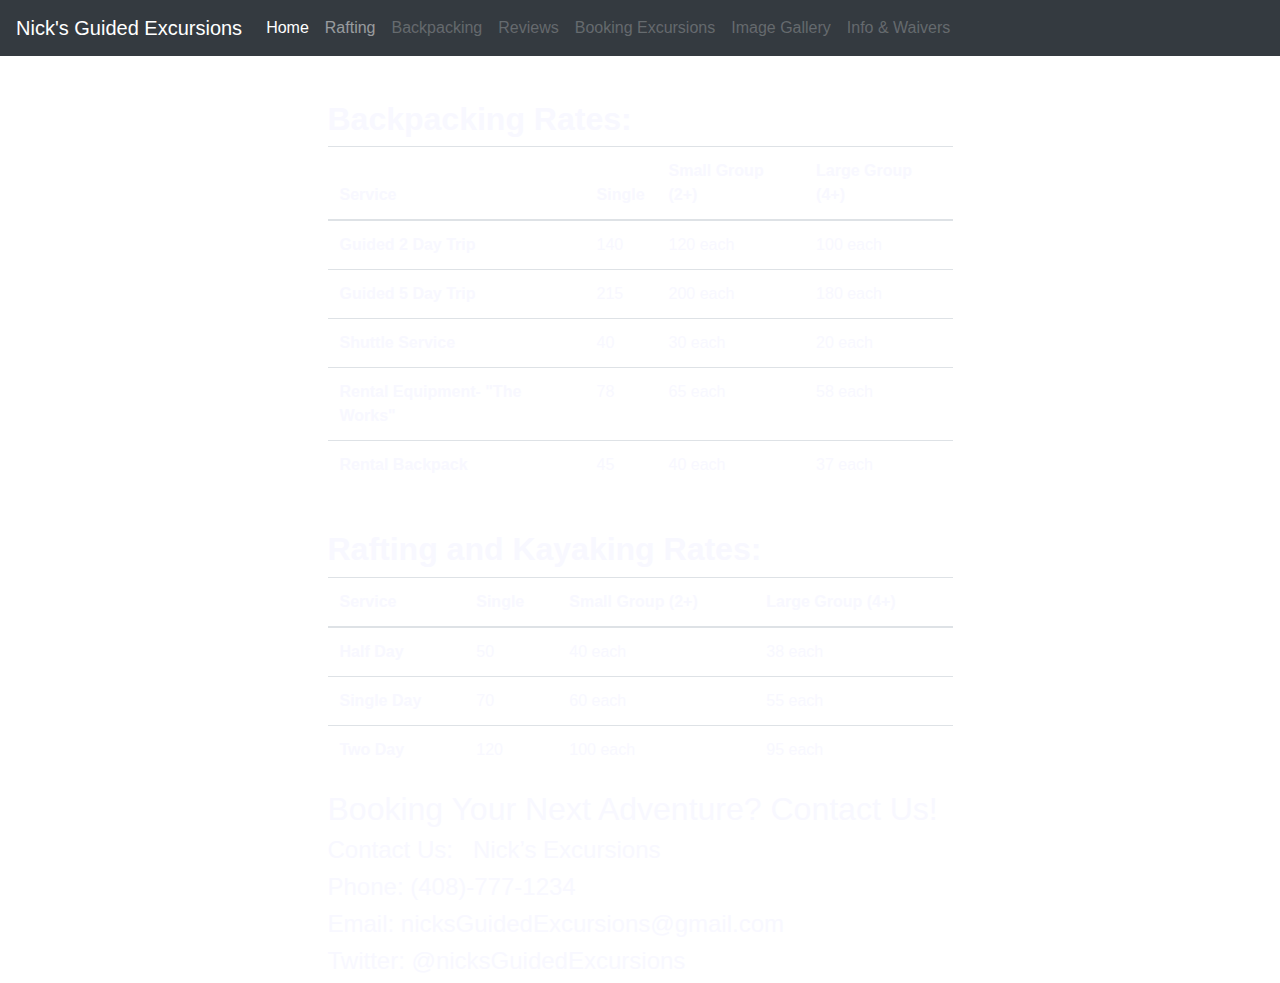
<file: booking.html>
<!DOCTYPE html>
<html>
<head>
	<title> Project Langing Page </title>
	<link rel="stylesheet" href="https://stackpath.bootstrapcdn.com/bootstrap/4.1.1/css/bootstrap.min.css">
  <!-- <link rel="stylesheet" href="https://maxcdn.bootstrapcdn.com/bootstrap/4.0.0-alpha.6/css/bootstrap.min.css" integrity="sha384-rwoIResjU2yc3z8GV/NPeZWAv56rSmLldC3R/AZzGRnGxQQKnKkoFVhFQhNUwEyJ" crossorigin="anonymous"> -->
  <link rel="stylesheet" type="text/css" href="booking.css">

  <style type="text/css">
    
    body {
    background: url(https://images.unsplash.com/photo-1520918998343-a33f59b7c079?ixlib=rb-0.3.5&ixid=eyJhcHBfaWQiOjEyMDd9&s=bb01342df778a06e3031010e0ff9904f&auto=format&fit=crop&w=1050&q=80);
    background-size: cover;
    background-position: center; 
    }
  </style>

</head>
<body>

	<!-- DEFAULT NAVBAR -->

<nav class="navbar fixed-top navbar-expand-lg navbar-dark bg-dark">
  <a class="navbar-brand" href="#">Nick's Guided Excursions</a>
  <button class="navbar-toggler" type="button" data-toggle="collapse" data-target="#navbarSupportedContent" aria-controls="navbarSupportedContent" aria-expanded="false" aria-label="Toggle navigation">
    <span class="navbar-toggler-icon"></span>
  </button>

  <div class="collapse navbar-collapse" id="navbarSupportedContent">
    <ul class="navbar-nav mr-auto">
      <li class="nav-item active">
        <a class="nav-link" href="index.html"> Home <span class="sr-only">(current)</span></a>
      </li>
      <li class="nav-item">
        <a class="nav-link" href="subpageRafting.html"> Rafting </a>
      </li>
   
      <li class="nav-item">
        <a class="nav-link disabled" href="subpageBackpacking.html"> Backpacking </a>
      </li>

       <li class="nav-item">
        <a class="nav-link disabled" href="https://www.google.com/search?ei=4i0KW_GnLMGs0PEP--WF4AY&q=riverdrifters+washingto+reviews&oq=riverdrifters+washingto+reviews&gs_l=psy-ab.3...14038.22201.0.22306.37.34.3.0.0.0.168.2917.30j4.34.0..2..0...1.1.64.psy-ab..0.34.2758...0j35i39k1j0i67k1j0i131k1j0i20i264k1j0i131i67k1j0i10k1j0i13k1j0i13i10k1j0i13i30k1j0i13i10i30k1j0i10i30k1j0i22i30k1j33i21k1j33i160k1.0.ciycp-vHiHE#lrd=0x549613229d635391:0x512b9e09c84077c8,1,,,"> Reviews </a>
      </li>	

       <li class="nav-item">
        <a class="nav-link disabled" href="booking.html"> Booking Excursions </a>
      </li>

       <li class="nav-item">
        <a class="nav-link disabled" href="subpageImageGallery.html"> Image Gallery </a>
      </li>

      <li class="nav-item">
        <a class="nav-link disabled" href="safety.html"> Info & Waivers </a>
      </li>

    </ul>
  </div>
</nav>


<div class="containerForTable"> 
  <div class="row justify-content-center">
    <div class="col-lg-6 col-sm-6">

          <table class="table table-hover">
            <thead>
              <h2> <strong> Backpacking Rates: </strong></h2>
              <tr>
                <th scope="col"> Service </th>
                <th scope="col"> Single </th>
                <th scope="col"> Small Group (2+) </th>
                <th scope="col"> Large Group (4+) </th>
              </tr>
            </thead>
            <tbody>
              <tr>
                <th scope="row"> Guided 2 Day Trip </th>
                <td> 140 </td>
                <td> 120 each </td>
                <td> 100 each </td>
              </tr>
              <tr>
                <th scope="row"> Guided 5 Day Trip </th>
                 <td> 215 </td>
                 <td> 200 each </td>
                 <td> 180 each </td>
              </tr>
              <tr>
                <th scope="row"> Shuttle Service </th>
                 <td> 40 </td>
                 <td> 30 each </td>
                 <td> 20 each </td>
              </tr>
              <tr> 
              <th scope="row"> Rental Equipment- "The Works" </th>
              <td> 78 </td>
              <td> 65 each </td>
              <td> 58 each </td>
              </tr>
              <tr> 
                <th scope="row"> Rental Backpack </th>
                <td> 45 </td>
                <td> 40 each </td>
                <td> 37 each </td>
              </tr>
            </tbody>
          </table>

    </div>
  </div>
</div>   

<div class="containerForTable2"> 
  <div class="row justify-content-center">
    <div class="col-lg-6 col-sm-6">

          <table class="table table-hover">
            <thead>
             <h2> <strong> Rafting and Kayaking Rates: </strong></h2>
              <tr>
                <th scope="col"> Service </th>
                <th scope="col"> Single </th>
                <th scope="col"> Small Group (2+) </th>
                <th scope="col"> Large Group (4+) </th>
              </tr>
            </thead>
            <tbody>
              <tr>
                <th scope="row"> Half Day </th>
                <td> 50 </td>
                <td> 40 each </td>
                <td> 38 each </td>
              </tr>
              <tr>
                <th scope="row"> Single Day </th>
                 <td> 70 </td>
                 <td> 60 each </td>
                 <td> 55 each </td>
              </tr>
              <tr>
                <th scope="row"> Two Day </th>
                 <td> 120 </td>
                 <td> 100 each </td>
                 <td> 95 each </td>
              </tr>
            </tbody>
          </table>

    </div>
  </div>
</div>   

<div class="row justify-content-center">
    <div class="col-lg-6 col-sm-6">
      <h2>  Booking Your Next Adventure? Contact Us! </h2>
      <div> </div>
      <h4>  Contact Us:   Nick’s Excursions  </h4>
      <h4>  Phone: (408)-777-1234  </h4>
      <h4>  Email: nicksGuidedExcursions@gmail.com </h4>
      <h4>  Twitter: @nicksGuidedExcursions </h4>
</div>
</div>

</body>
</html>
</file>
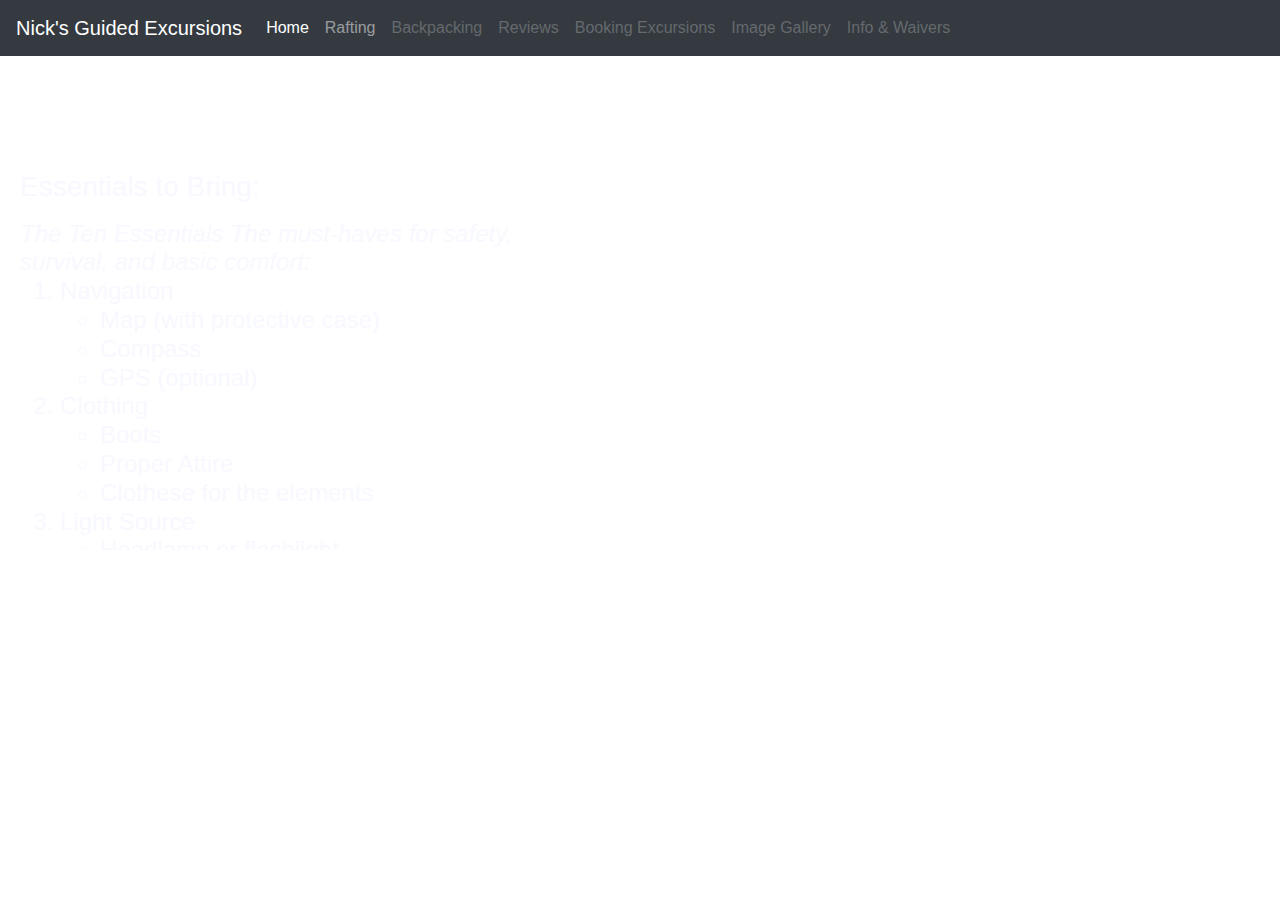
<file: safety.html>
<!DOCTYPE html>
<html>
<head>
	<title> Safety Page and What to Bring </title>
	<link rel="stylesheet" href="https://stackpath.bootstrapcdn.com/bootstrap/4.1.1/css/bootstrap.min.css">

  <link rel="stylesheet" type="text/css" href="safety.css">

  <style type="text/css">
    body {
    background: url(https://images.unsplash.com/photo-1509725525985-dae687277f7b?ixlib=rb-0.3.5&ixid=eyJhcHBfaWQiOjEyMDd9&s=a8b06fafe0e9225e1c9bf926bb3be35b&auto=format&fit=crop&w=1600&q=80);
    background-size: cover;
    background-position: center; 
    }
</style>

</head>
<body>

	<!-- DEFAULT NAVBAR -->

<script src="safety.js"></script>

<nav class="navbar fixed-top navbar-expand-lg navbar-dark bg-dark">
  <a class="navbar-brand" href="#">Nick's Guided Excursions</a>
  <button class="navbar-toggler" type="button" data-toggle="collapse" data-target="#navbarSupportedContent" aria-controls="navbarSupportedContent" aria-expanded="false" aria-label="Toggle navigation">
    <span class="navbar-toggler-icon"></span>
  </button>

  <div class="collapse navbar-collapse" id="navbarSupportedContent">
    <ul class="navbar-nav mr-auto">
      <li class="nav-item active">
        <a class="nav-link" href="index.html"> Home <span class="sr-only">(current)</span></a>
      </li>
      <li class="nav-item">
        <a class="nav-link" href="subpageRafting.html"> Rafting </a>
      </li>
   
      <li class="nav-item">
        <a class="nav-link disabled" href="subpageBackpacking.html"> Backpacking </a>
      </li>

       <li class="nav-item">
        <a class="nav-link disabled" href="https://www.google.com/search?ei=4i0KW_GnLMGs0PEP--WF4AY&q=riverdrifters+washingto+reviews&oq=riverdrifters+washingto+reviews&gs_l=psy-ab.3...14038.22201.0.22306.37.34.3.0.0.0.168.2917.30j4.34.0..2..0...1.1.64.psy-ab..0.34.2758...0j35i39k1j0i67k1j0i131k1j0i20i264k1j0i131i67k1j0i10k1j0i13k1j0i13i10k1j0i13i30k1j0i13i10i30k1j0i10i30k1j0i22i30k1j33i21k1j33i160k1.0.ciycp-vHiHE#lrd=0x549613229d635391:0x512b9e09c84077c8,1,,,"> Reviews </a>
      </li> 

       <li class="nav-item">
        <a class="nav-link disabled" href="booking.html"> Booking Excursions </a>
      </li>

       <li class="nav-item">
        <a class="nav-link disabled" href="subpageImageGallery.html"> Image Gallery </a>
      </li>

      <li class="nav-item">
        <a class="nav-link disabled" href="safety.html"> Info & Waivers </a>
      </li>

    </ul>
  </div>
</nav>


    <div class="containerForScroll">
        <div data-spy="scroll" data-target="#list-example" data-offset="0" class="scrollspy-example">
              <h3 id="Essentials"> Essentials to Bring: </h3>
              <p> 
                <h4>  
                <em> The Ten Essentials
                The must-haves for safety, survival, and basic comfort: 
                </em> 

                <ol> 
                <li>
                  Navigation
                    <ul> 
                      <li> Map (with protective case) </li>
                      <li> Compass </li>
                      <li> GPS (optional) </li>
                  </ul>
                </li>
                <li>
                  Clothing 
                    <ul> 
                      <li> Boots </li>
                      <li> Proper Attire </li>
                      <li> Clothese for the elements </li>
                  </ul>
                </li>
                <li>
                 Light Source 
                    <ul> 
                      <li> Headlamp or flashlight </li>
                      <li> Extra batteries </li>
                  </ul>
                </li>
                <li> 
                 First Aid
                    <ul> 
                      <li> Kit </li>
                  </ul>
                </li>
                <li>
                 Fire 
                    <ul> 
                      <li> Matches or lighter </li>
                  </ul>
                </li>
                <li>
                 Tools
                    <ul> 
                      <li> Knife or multitool </li>
                  </ul>
                </li>
                <li>
                 Food
                    <ul> 
                      <li> Extra day's supply of food</li>
                  </ul>
                </li>
                <li>
                  Water
                    <ul> 
                      <li> Water bottle or Canteen </li>
                      <li> Water filter or other water treatment system </li>
                  </ul>
                  </li>
                  <li>
                  Tent
                  </li>
                  <li>
                  Sun protection
                    <ul> 
                      <li> Sunscreen </li>
                  </ul>
                  </li>
                </ol>
                </h4>

            </p>
              <h3 id="Training"> Getting in Shape for the Trail and Rapids </h3>
              <p> 
                <h4>
                The best way to train for backpacking is to mimic the activity as closely as possible. The amount of conditioning you need depends on your current fitness level and the kinds of trips you have planned. Start with day hikes and progress towards your goal, adding pack and expected weight as your conditioning improves. It's best to build up your chops and get your boots worn in before heading out for a challenging excursion. 

                Similarly, in training for kayaking and rafting, it is best to replicate as closely as possible the activity. Some weight training, gym rowing machines, and kayaking in increasingly tough conditions to build muscular strength and cardiovascular endurance and recovery is recommended. 
                </h4>

              <h4 id="Waiver for Download">Item 4</h4>
              <p>
              <p>  <h4> <em> <strong> This waiver must be filled out prior to embarking on any excursions with our guides </strong> </em> </h4> </p>
              <div> <button onclick="downloadButton()"> Download Waiver </button> </div>

            </p>
        </div>
      </div>
    </div>



</body>
</html>
</file>
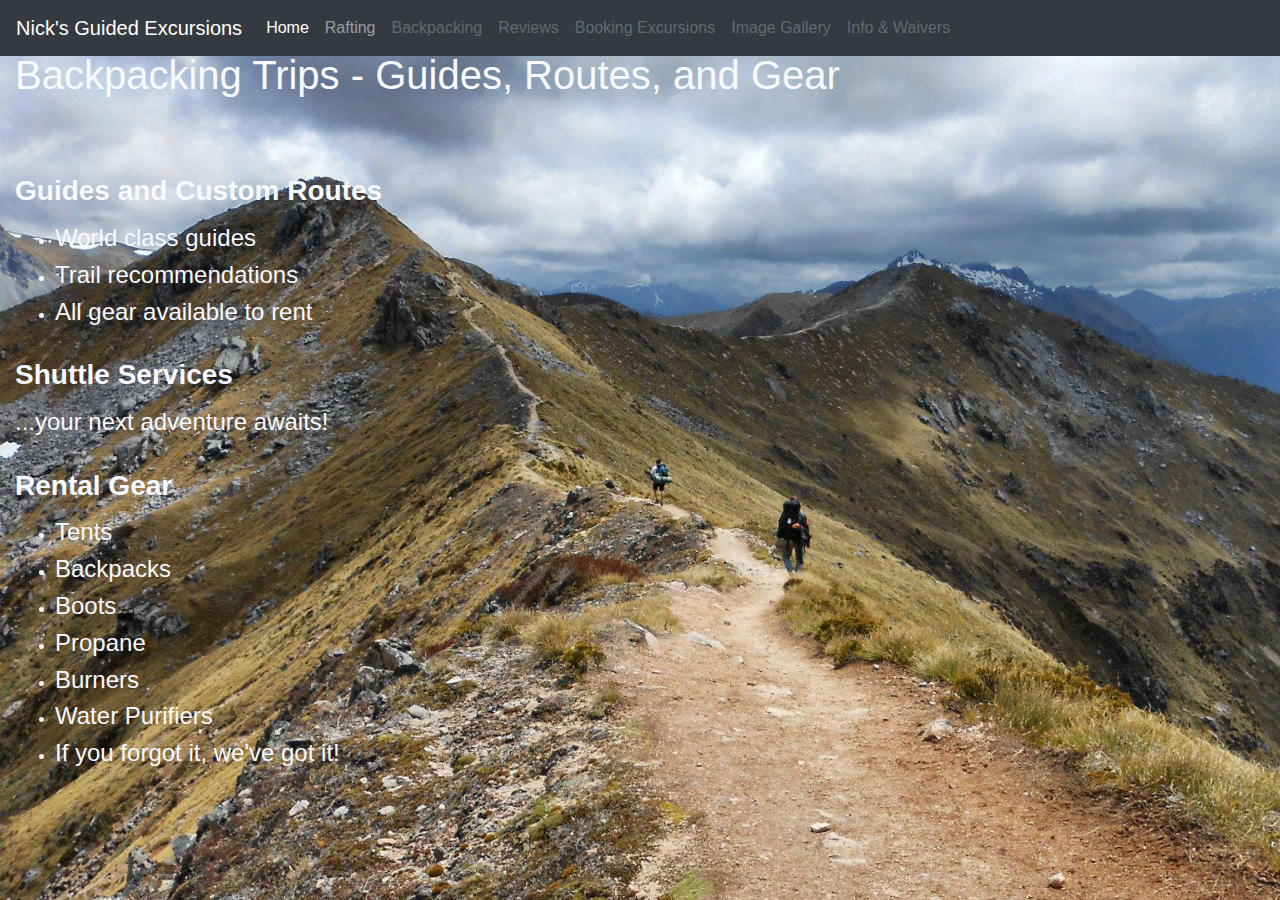
<file: subpageBackpacking.html>
<!DOCTYPE html>
<html>
<head>
	<title> Backpacking Subpage </title>
	<link rel="stylesheet" href="https://stackpath.bootstrapcdn.com/bootstrap/4.1.1/css/bootstrap.min.css">

  <link rel="stylesheet" type="text/css" href="subpageBackpacking.css">

   <style type="text/css">
    body {
    background: url(Kepler_Track.jpg);
    background-size: cover;
    background-position: center; 
    }
  </style>

</head>
<body>

	<!-- DEFAULT NAVBAR -->


<nav class="navbar fixed-top navbar-expand-lg navbar-dark bg-dark">
  <a class="navbar-brand" href="#">Nick's Guided Excursions</a>
  <button class="navbar-toggler" type="button" data-toggle="collapse" data-target="#navbarSupportedContent" aria-controls="navbarSupportedContent" aria-expanded="false" aria-label="Toggle navigation">
    <span class="navbar-toggler-icon"></span>
  </button>

  <div class="collapse navbar-collapse" id="navbarSupportedContent">
    <ul class="navbar-nav mr-auto">
      <li class="nav-item active">
        <a class="nav-link" href="index.html"> Home <span class="sr-only">(current)</span></a>
      </li>
      <li class="nav-item">
        <a class="nav-link" href="subpageRafting.html"> Rafting </a>
      </li>
   
      <li class="nav-item">
        <a class="nav-link disabled" href="subpageBackpacking.html"> Backpacking </a>
      </li>

       <li class="nav-item">
        <a class="nav-link disabled" href="https://www.google.com/search?ei=4i0KW_GnLMGs0PEP--WF4AY&q=riverdrifters+washingto+reviews&oq=riverdrifters+washingto+reviews&gs_l=psy-ab.3...14038.22201.0.22306.37.34.3.0.0.0.168.2917.30j4.34.0..2..0...1.1.64.psy-ab..0.34.2758...0j35i39k1j0i67k1j0i131k1j0i20i264k1j0i131i67k1j0i10k1j0i13k1j0i13i10k1j0i13i30k1j0i13i10i30k1j0i10i30k1j0i22i30k1j33i21k1j33i160k1.0.ciycp-vHiHE#lrd=0x549613229d635391:0x512b9e09c84077c8,1,,,"> Reviews </a>
      </li> 

       <li class="nav-item">
        <a class="nav-link disabled" href="booking.html"> Booking Excursions </a>
      </li>

       <li class="nav-item">
        <a class="nav-link disabled" href="subpageImageGallery.html"> Image Gallery </a>
      </li>

       <li class="nav-item">
        <a class="nav-link disabled" href="safety.html"> Info & Waivers </a>
      </li>

    </ul>
  </div>
</nav>


<div class="container-fluid">
 	<div class="row">
 		<div class="col-lg-12">
 			<div class="content">
 				<h1> Backpacking Trips - Guides, Routes, and Gear </h1>
 			</div>
 		</div>
 

<div class="container-fluid">
    <div class= "row">
      <div class="col-lg-6 col-sm-6">
          <p> <strong> <h3> Guides and Custom Routes </h3> </strong> </p>
            <ul>
              <li> <h4> World class guides </h4></li>
              <li> <h4> Trail recommendations </h4></li>
              <li> <h4> All gear available to rent </h4></li>
            </ul>
      </div> 
       <div class="col-lg-6 col-sm-6">
  
        </div>
    </div>
  
  
    <div class= "row">
      <div class="col-lg-6 col-sm-6">
          <p> <strong> <h3> Shuttle Services </h3></strong> </p>
          <p> <h4> ...your next adventure awaits! </h4></p>
      </div>
      <div class="col-lg-6 col-sm-6">
        
      </div>
    </div>

 

 <div class= "row">
    
      <div class="col-lg-6 col-sm-6">
          <p> <strong> <h3> Rental Gear </h3></p>
            <ul>
              <li> <h4> Tents </h4>  </li> 
              <li> <h4> Backpacks </h4>  </li> 
              <li> <h4> Boots </h4> </li> 
              <li> <h4> Propane </h4>  </li> 
              <li> <h4> Burners </h4>  </li> 
              <li> <h4> Water Purifiers </h4> </li> 
              <li> <h4> If you forgot it, we've got it! </h4> </li> 
            </ul>
      </div> 

        <div class="col-lg-6 col-sm-6">
         
        </div>
  </div>
</div>


   
  


	<script
  	src="https://code.jquery.com/jquery-3.3.1.min.js"
  	integrity="sha256-FgpCb/KJQlLNfOu91ta32o/NMZxltwRo8QtmkMRdAu8="
  	crossorigin="anonymous"></script>

	<script> src="https://stackpath.bootstrapcdn.com/bootstrap/4.1.1/js/bootstrap.bundle.min.js" </script>

	<script type="text/javascript"></script>
</body>
</html>
</file>
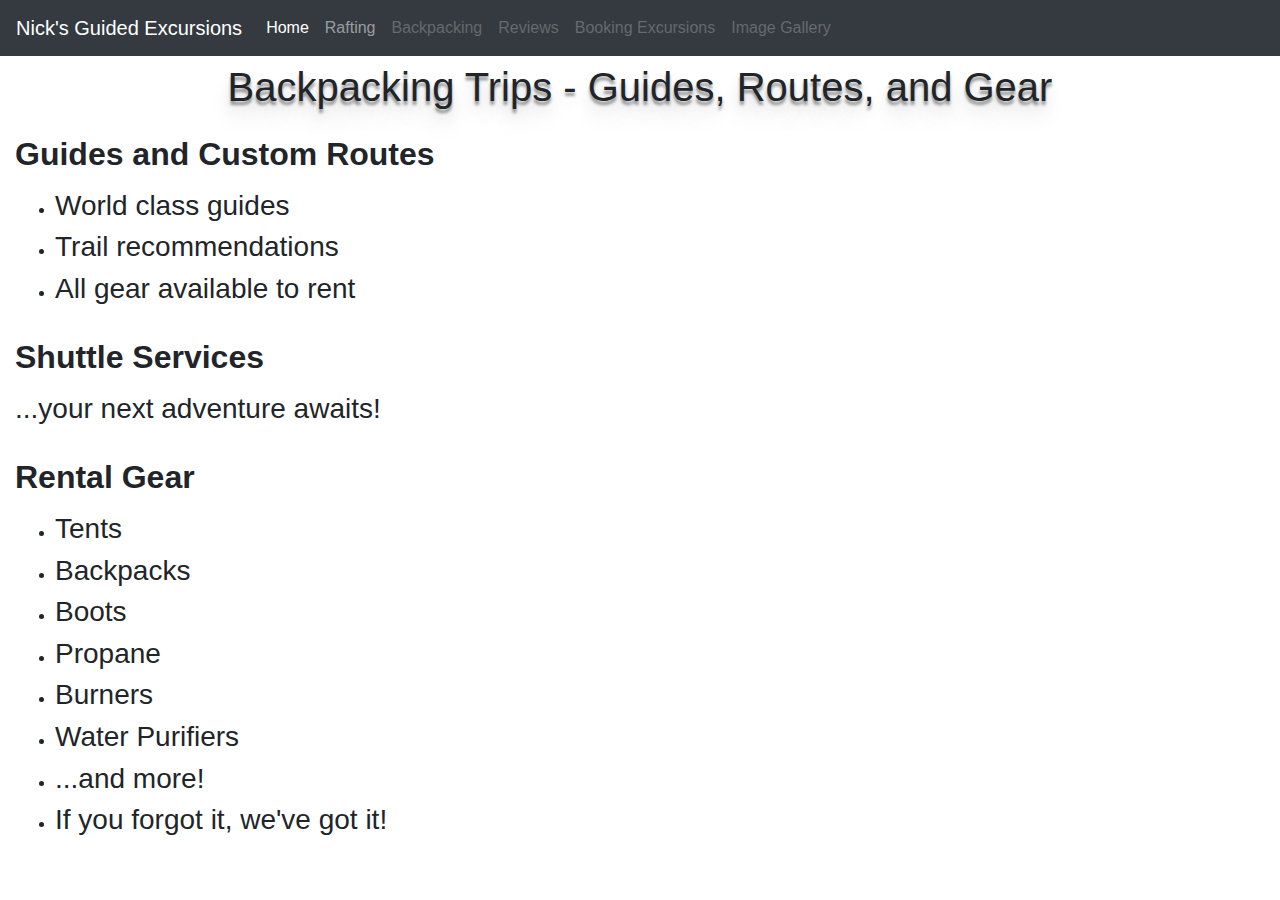
<file: subPageBackpacking.html>
<!DOCTYPE html>
<html>
<head>
	<title> Rafting Subpage </title>
	<link rel="stylesheet" href="https://stackpath.bootstrapcdn.com/bootstrap/4.1.1/css/bootstrap.min.css">

  <style type="text/css">
    
    body {
    background: url(https://mail.google.com/mail/u/0/?ui=2&ik=9f04ae8df8&view=fimg&th=1639e603beb61cdb&attid=0.1.1&disp=emb&attbid=ANGjdJ9h3Jx7pvIL8ITMAI6C3oEFXC5MegcdzlqKSkVuS-giuSl2k5C_crj36ojAPbwzFPlMwziOH2tRVZtGa-kUctLyUsguVyF_qm5vIJtt4p0CfupsWqGLLJ_HBnc&sz=s0-l75-ft&ats=1527370507320&rm=1639e603beb61cdb&zw&atsh=1);
    background-size: cover;
    background-position: center; 
}

  </style>


	<style type="text/css">
		.content{
		padding-top: 5%;
		text-align: center;
    	text-shadow: 0px 4px 3px rgba(0,0,0,0.4),
                 0px 8px 13px rgba(0,0,0,0.1),
                 0px 18px 23px rgba(0,0,0,0.1);
		}
	</style>

</head>
<body>

	<!-- DEFAULT NAVBAR -->



<nav class="navbar fixed-top navbar-expand-lg navbar-dark bg-dark">
  <a class="navbar-brand" href="#">Nick's Guided Excursions</a>
  <button class="navbar-toggler" type="button" data-toggle="collapse" data-target="#navbarSupportedContent" aria-controls="navbarSupportedContent" aria-expanded="false" aria-label="Toggle navigation">
    <span class="navbar-toggler-icon"></span>
  </button>

  <div class="collapse navbar-collapse" id="navbarSupportedContent">
    <ul class="navbar-nav mr-auto">
      <li class="nav-item active">
        <a class="nav-link" href="index.html"> Home <span class="sr-only">(current)</span></a>
      </li>
      <li class="nav-item">
        <a class="nav-link" href="subpageRafting.html"> Rafting </a>
      </li>
   
      <li class="nav-item">
        <a class="nav-link disabled" href="subpageBackpacking.html"> Backpacking </a>
      </li>

       <li class="nav-item">
        <a class="nav-link disabled" href="https://www.google.com/search?ei=4i0KW_GnLMGs0PEP--WF4AY&q=riverdrifters+washingto+reviews&oq=riverdrifters+washingto+reviews&gs_l=psy-ab.3...14038.22201.0.22306.37.34.3.0.0.0.168.2917.30j4.34.0..2..0...1.1.64.psy-ab..0.34.2758...0j35i39k1j0i67k1j0i131k1j0i20i264k1j0i131i67k1j0i10k1j0i13k1j0i13i10k1j0i13i30k1j0i13i10i30k1j0i10i30k1j0i22i30k1j33i21k1j33i160k1.0.ciycp-vHiHE#lrd=0x549613229d635391:0x512b9e09c84077c8,1,,,"> Reviews </a>
      </li> 

       <li class="nav-item">
        <a class="nav-link disabled" href="#"> Booking Excursions </a>
      </li>

       <li class="nav-item">
        <a class="nav-link disabled" href="subpageImageGallery.html"> Image Gallery </a>
      </li>

    </ul>
  </div>
</nav>


<div class="container-fluid">
 	<div class="row">
 		<div class="col-lg-12">
 			<div class="content">
 				<h1> Backpacking Trips - Guides, Routes, and Gear </h1>
 			</div>
 		</div>
 

<div class="container-fluid">
    <div class= "row">
      <div class="col-lg-6 col-sm-6">
          <p> <strong> <h2> Guides and Custom Routes </h2> </strong> </p>
            <ul>
              <li> <h3> World class guides </h3></li>
              <li> <h3> Trail recommendations </h3></li>
              <li> <h3> All gear available to rent </h3></li>
            </ul>
      </div> 
       <div class="col-lg-6 col-sm-6">
  
        </div>
    </div>
  
  
    <div class= "row">
      <div class="col-lg-6 col-sm-6">
          <p> <strong> <h2> Shuttle Services </h2></strong> </p>
          <p> <h3> ...your next adventure awaits! </h3></p>
      </div>
      <div class="col-lg-6 col-sm-6">
        
      </div>
    </div>

 

 <div class= "row">
    
      <div class="col-lg-6 col-sm-6">
          <p> <strong> <h2> Rental Gear </h2></p>
            <ul>
              <li> <h3> Tents </h3>  </li> 
              <li> <h3> Backpacks </h3>  </li> 
              <li> <h3> Boots </h3> </li> 
              <li> <h3> Propane </h3>  </li> 
              <li> <h3> Burners </h3>  </li> 
              <li> <h3> Water Purifiers </h3> </li> 
              <li> <h3> ...and more! </h3> </li> 
              <li> <h3> If you forgot it, we've got it! </h3> </li> 
            </ul>
      </div> 

        <div class="col-lg-6 col-sm-6">
         
        </div>
  </div>
</div>


   
  


	<script
  	src="https://code.jquery.com/jquery-3.3.1.min.js"
  	integrity="sha256-FgpCb/KJQlLNfOu91ta32o/NMZxltwRo8QtmkMRdAu8="
  	crossorigin="anonymous"></script>

	<script> src="https://stackpath.bootstrapcdn.com/bootstrap/4.1.1/js/bootstrap.bundle.min.js" </script>

	<script type="text/javascript"></script>
</body>
</html>
</file>
<file: booking.css>
<style type="text/css">
		.content{
		padding-top: 5%;
		text-align: center;
    	text-shadow: 0px 4px 3px rgba(0,0,0,0.4),
                 0px 8px 13px rgba(0,0,0,0.1),
                 0px 18px 23px rgba(0,0,0,0.1);
		}
	
      .containerForTable {
      margin-top: 100px;
      align-items: flex-start;
      color: ghostwhite;
  	  }

      .containerForTable2 {
      margin-top: 25px;
    	}

      h1, h2, h3, h4 {
      color: ghostwhite;
      }

	 .table {
 	color:ghostwhite;
	 }

 </style>
</file>
<file: safety.css>
<style type="text/css">
		.content{
		padding-top: 5%;
		text-align: center;
    	text-shadow: 0px 4px 3px rgba(0,0,0,0.4),
                 0px 8px 13px rgba(0,0,0,0.1),
                 0px 18px 23px rgba(0,0,0,0.1);
		}

    .containerForScroll {
      margin-top: 150px;
      height: 400px;
      width: 600px;
      overflow: scroll;
      padding: 20px;
    }

    h1, h2, h3, h4 {
    color: ghostwhite;
  	}
  	
	</style>
</file>
<file: subpageBackpacking.css>
<style type="text/css">
		.content{
		padding-top: 5%;
		text-align: center;
    	text-shadow: 0px 4px 3px rgba(0,0,0,0.4),
                 0px 8px 13px rgba(0,0,0,0.1),
                 0px 18px 23px rgba(0,0,0,0.1);
		}
	</style>

  h1, h2, h3, h4 {
    color: ghostwhite;
  }

  .container {
  color:ghostwhite;
   }

   .container-fluid {
    padding-top: 4%;
    color:ghostwhite;
   }
</file>
